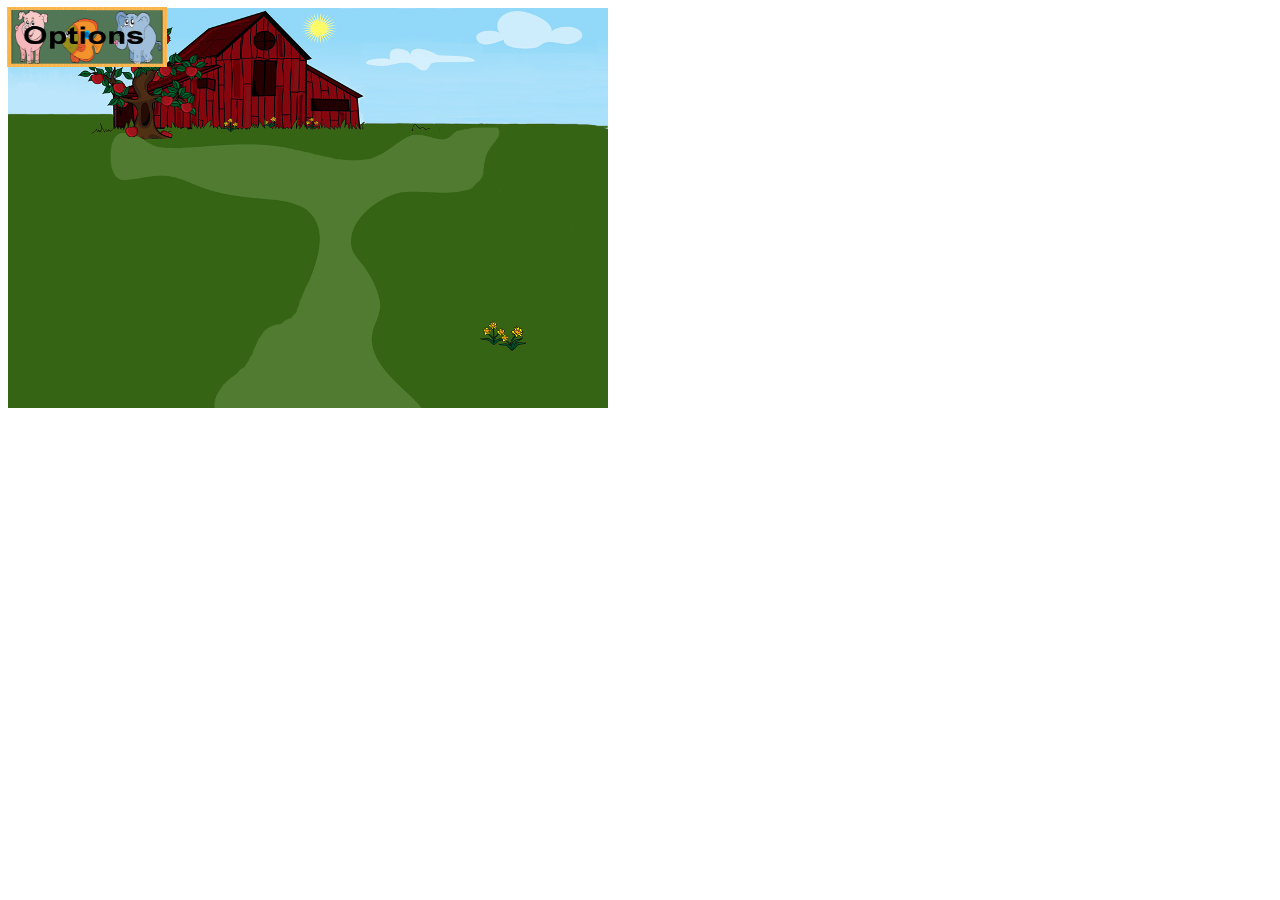
<file: index.html>
<!DOCTYPE html>
<html>
<head>
<meta charset="ISO-8859-1">
<title>Animal Memory Game</title>
	<script type="text/javascript" src="jscript/main.js"></script>
	<link rel="stylesheet" type="text/css" href="styles/optStyle.css">
</head>

<body>
    <!-- Background -->
	<img src="images/scenefarmeasy.png">
	
	<!-- Options -->
	<a href="Options.html">
		<img id="btnOptions" src="images/menuscreensmall.png" onclick="goOptions()">
	</a>	
	
    <!--	
	<img id="lvlMedium" src="images/levelselector.png" onclick="myLevel(2)" style="top: 83px;"></img>
	<img id="lvlHard"   src="images/levelselector.png" onclick="myLevel(3)" style="top: 117px;"></img>
	

	<button onclick="setImageDummy()" style="position: absolute; z-index: 900; height: 43px; width: 234px; left: 40px; top: 200px;">Action</button>
	

	<body onload="optInit()">-->
</body>

</html>
</file>
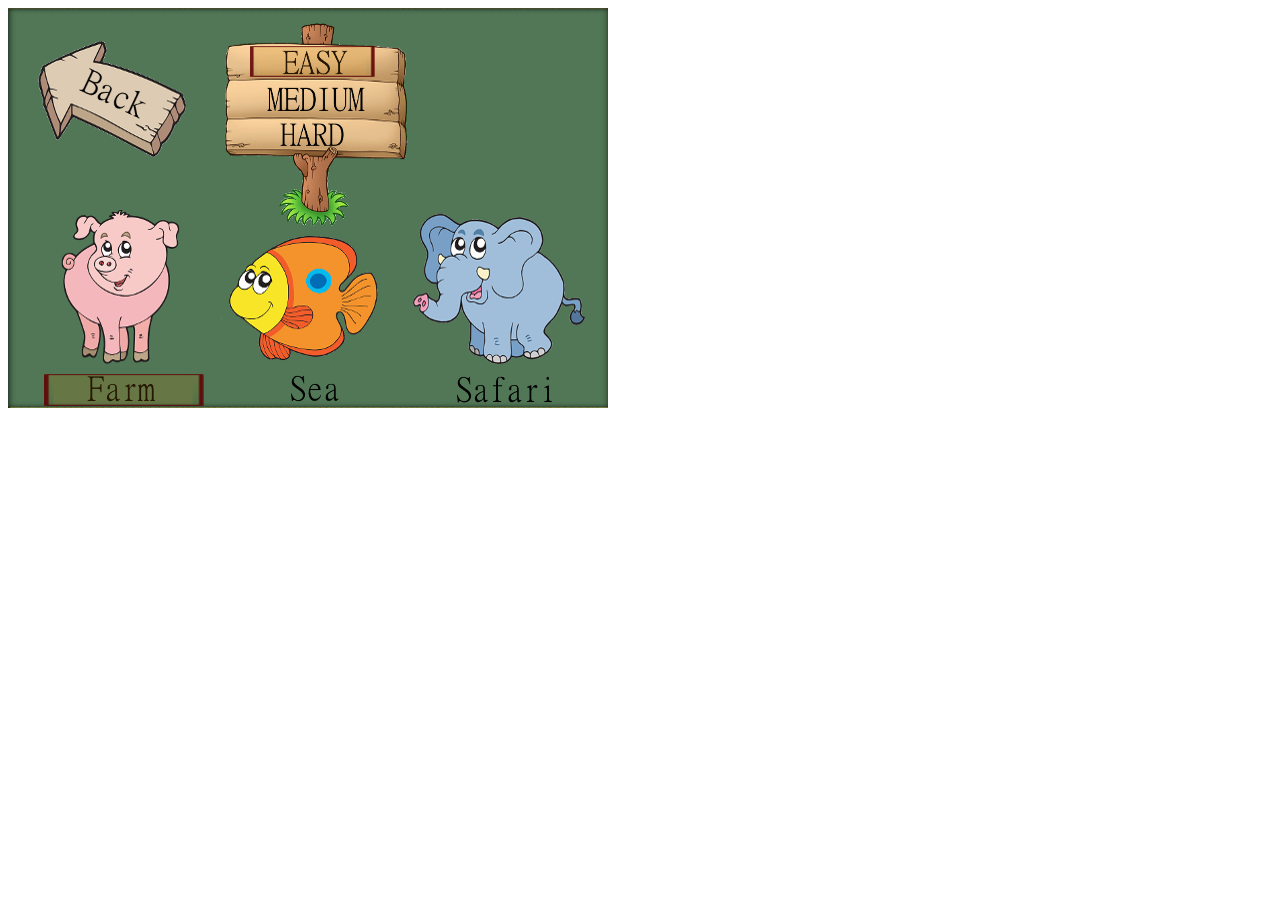
<file: Options.html>
<!DOCTYPE html>
<html>
<head>
	<meta charset="ISO-8859-1">
	<title>Options</title>
	<script type="text/javascript" src="jscript/main.js"></script>
	<link rel="stylesheet" type="text/css" href="styles/optStyle.css">
</head>
<body>
    <!-- Background -->
	<img src="images/menuscreen.png" usemap="#mainmap">
	
	<!-- Levels -->
	<img id="lvlEasy"   src="images/levelselector.png" onclick="myLevel(1)" style="top: 46px;"></img>
	<img id="lvlMedium" src="images/levelselector.png" onclick="myLevel(2)" style="top: 83px;"></img>
	<img id="lvlHard"   src="images/levelselector.png" onclick="myLevel(3)" style="top: 117px;"></img>
    
    <!-- Scenes -->
	<img id="scnFarm"   src="images/sceneselector.png" onclick="myScene(1)" style="Left: 44px;"></img>
	<img id="scnSea"    src="images/sceneselector.png" onclick="myScene(2)" style="Left: 235px;"></img>
	<img id="scnSafari" src="images/sceneselector.png" onclick="myScene(3)" style="Left: 420px;"></img>

<map name="mainmap">
  <area shape="rect" coords="30,30,159,118" alt="Back" href="index.html">
  <!--   <area shape="circle" coords="90,58,3" alt="Mercury" href="mercur.htm"> -->
</map>

	<body onload="optInit()">
</body>
</html>
</file>
<file: styles/optStyle.css>
@CHARSET "ISO-8859-1";

#lvlEasy, #lvlMedium, #lvlHard {
	position: fixed; 	
	height:   31px; 
	width:    125px; 
	left:     250px;
	z-index:  900;
}

#scnFarm, #scnSea, #scnSafari {
	position: fixed; 	
    top:      374px;	
	height:   32px;
	width:    160px;   
	z-index:  900;
}

#btnOptions {
	position: fixed; 	
    top:      7px;	
    left:     7px;
	height:   60px;
	width:    160px;   
	z-index:  800;
}
</file>
